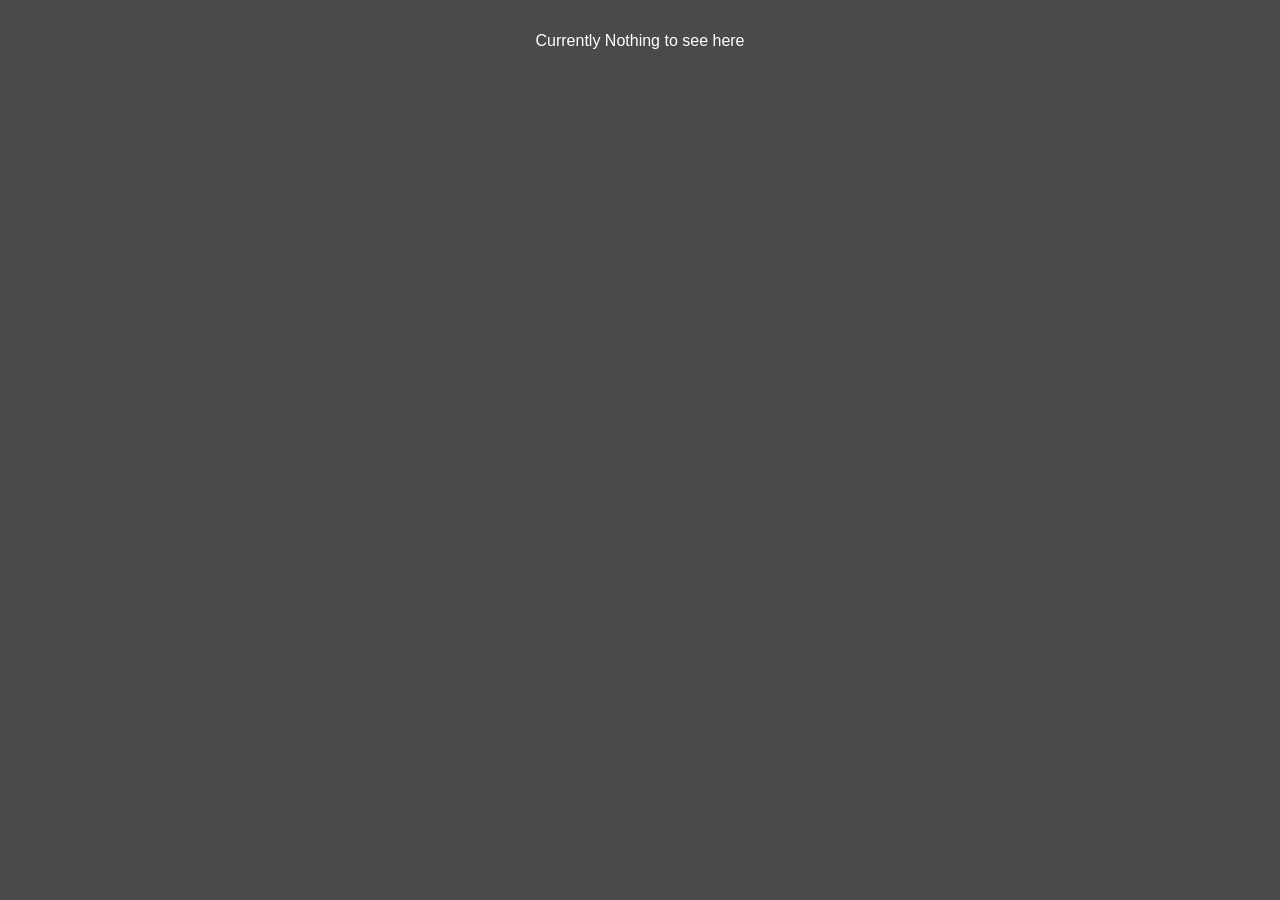
<file: index.html>
<!DOCTYPE html>
<html lang="en">
    <head>
	    <meta charset="UTF-8" />
	    <title>Avalanche-Nation</title>
		<style>
		* {
			box-sizing: border-box;
			margin: 0;
			padding: 0;
		}
		body {
			background-color: #4A4A4A;
			color: #FFFFFF;
			font-family: Arial, sans-serif;
			font-size: 16px;
		}
		p {
			padding: 16px;
			margin-top: 16px;
			text-align: center;
		}
		</style>
    </head>
    <body>

      <p> Currently Nothing to see here </p>
	  
    </body>
</html>
</file>
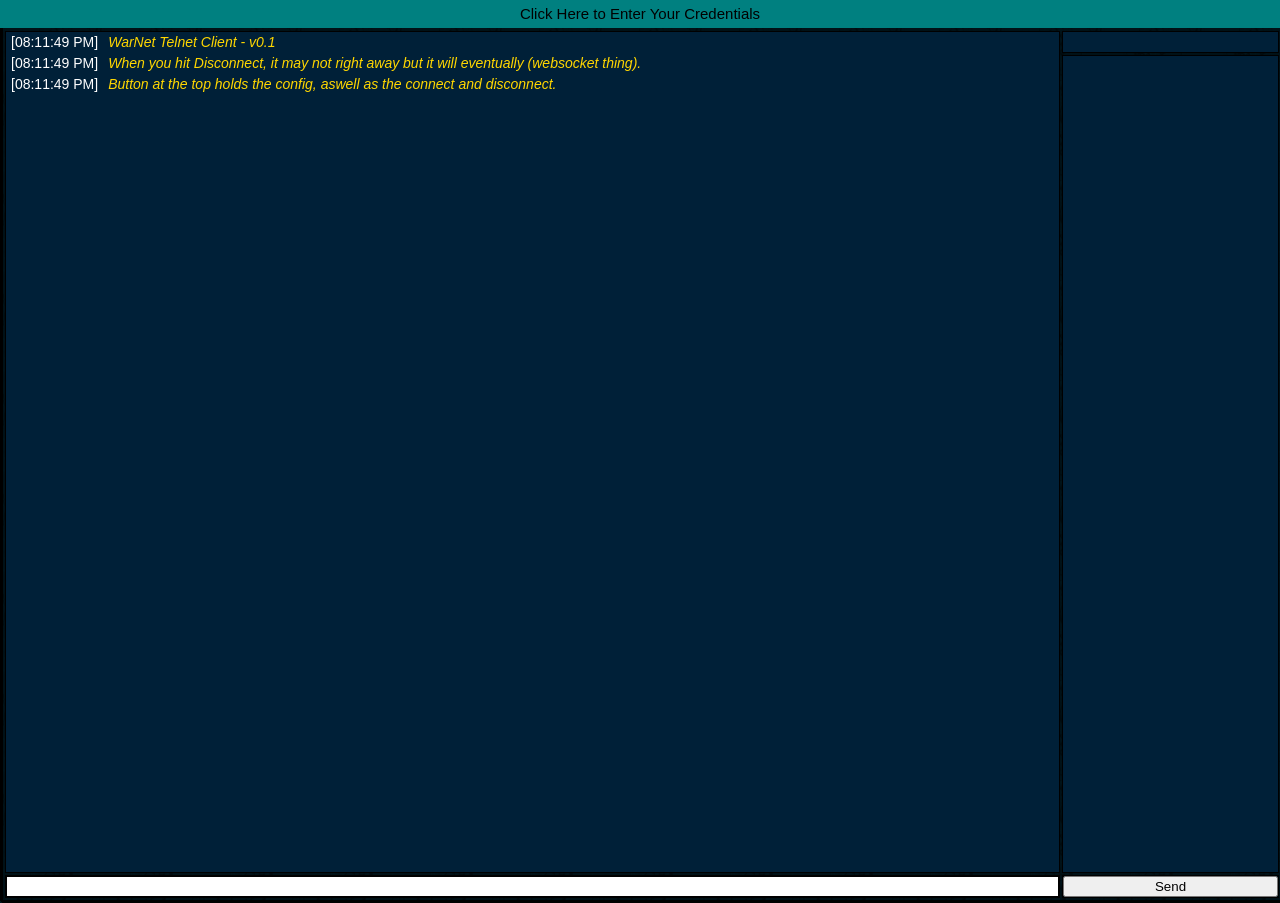
<file: WarNet-Telnet-Client/index.html>
<!DOCTYPE html>
<html lang="en">
<head>
	<meta charset="UTF-8" />
	<title>WarNet Telnet Client</title>
    <link href="styles.css" rel="stylesheet" type="text/css" />
    <link href="divstyles.css" rel="stylesheet" type="text/css" />
	<link href="config.css" rel="stylesheet" type="text/css" />
	
    <script src="jquery.min.js"></script>
    <script src="angular.min.js"></script>

    <script src="globalvars.js"></script>
	<script src="extrafunctions.js"></script>
    <script src="userlist.js"></script>	
    <script src="channelname.js"></script>
    <script src="onbnevents.js"></script>
	<script src="oursocket.js"></script>
	<script src="sendtextbox.js"></script>
	<script src="connectbutton.js"></script>
	<script src="config.js"></script>
	
	<script type="text/javascript">
		function init()
		{
			loggedname = username;
			
			channeltitle = document.getElementById("main-channel-title");
			channeltitle.innerText = "";
			output = document.getElementById("main-chat");
			btnConnect = document.getElementById("con-button");
			btnConnect.onclick = function(evt) { OnClick_btnConnect(evt) };
			btnConnect.defaultValue = "Connect";
			btnSend = document.getElementById("command-button");
			btnSend.onclick = function(evt) { OnClick_btnSend(evt) }
			staticCommandInput = document.getElementById("command-input");
			staticCommandInput.onkeypress = function(evt) { OnKeyPressed_staticCommandInput(evt) }

			/* init config */
			initFormData();
			/* init messages */
			NotificationMessage('4', "WarNet Telnet Client - v0.1");
			NotificationMessage('4', "When you hit Disconnect, it may not right away but it will eventually (websocket thing).");
			NotificationMessage('4', "Button at the top holds the config, aswell as the connect and disconnect.");
		}
		window.addEventListener("load", init, false);
	</script>
</head>
    <body>

	
        <div class="window-location">
            <div class="main-window">
                <div class="table">
                    <div class="table-row">
                        <div class="table-cell" id="main-apikey">
                            <input id="apikey" value=""  ng-disabled="connected" type="password"></input>
                        </div>
                        <div class="table-cell" id="main-connect-button">
                            <input class="button-cls" type="button" value="{{ connected ? 'Disconnect' : 'Connect' }}" id="con-button"></input>
                        </div>
                    </div>
                    <div class="table-row">          
                            <div class="table-cell" id="main-chat">
                                <ul id="messagelisting" ng-repeat="message in messages track by $index">

                                </ul>                    
                            </div>
                            <div class="table-cell" id="main-channel-title">-channel name here-</div>
                            <div class="table-cell" id="main-userlist">
                                <ul id="userlisting" ng-repeat="user in users">

                                </ul>
                            </div>
                    </div>
                    <div class="table-row">          
                        <div class="table-cell" id="main-send-chat">
                                <input id="command-input" value="" ng-disabled="!connected"></input>
                        </div>
                        <div class="table-cell" id="main-send-chat-button">
                                <input class="button-cls" type="button" value="Send" id="command-button" ng-disabled="!connected"></input>
                        </div>
                    </div>
                </div>
            </div>
        </div>
		
		
		
		<h2>Login</h2>
		<button type="button" class="collapsible" onclick="javascript:myMenu()">Click Here to Enter Your Credentials</button>
		<div class="dropdbox" id="dropdbox">
			<form action="javascript:mySubmit()" class="frmconfig" id="frmconfig">
				<label for="usernamef">Username:</label><br>
				<input type="text" id="usernamef" name="usernamef"><br>
				<label for="passwordf">Password:</label><br>
				<input type="password" id="passwordf" name="passwordf"><br><br>
				<label for="homef">Home Channel:</label><br>
				<input type="text" id="homef" name="homef"><br>
				<label for="serverf">Select Server:</label><br>
				<select name="serverf" id="serverf">
					<option value="server1">war.pianka.io</option>
					<!-- <option value="server1">ash.wserv.org</option> -->					
					<!-- <option value="server2">mtl.wserv.org</option> -->
					<!-- <option value="server3">kc.wserv.org</option> -->
					<!-- <option value="server4">la.wserv.org</option> -->
				</select><br>
				<label for="reconnectsf">Reconnects: </label>
				<input type="checkbox" id="reconnectsf" name="reconnectsf"><br><br>
				<input type="submit" value="Connect">
				<input type="button" value="Disconnect" onclick="javascript:myDisconnect()"><br><br>
			</form>
		</div>
	  
	  
    </body>
</html>
</file>
<file: WarNet-Telnet-Client/styles.css>
@charset "utf-8";

* {
    margin: 0;
    padding: 0;
}

html {
    background-image: url(./images/vein.png);
    background-repeat: repeat;
    background-color: #002A38;
}

div#main-content {
    margin: 0 auto;
    margin-left: 15px;
    margin-right: 15px;
    padding: 10px;
    padding-top: 45px;
    padding-left: 0px;
    width: 800px;
}

#main-chat, #main-userlist {
    overflow-y: auto;
}

#main-chat ul {
    list-style-type: none;
    margin: 0;
    padding: 0;
}

#main-chat li {
    font: 200 14px/1.5 Helvetica, Verdana, sans-serif;
    color: white;
    margin: 0;
    padding: 0;
}

.messages li:last-child {
    border: none;
}

#main-chat, #main-channel-title, #main-userlist {
    background-image: url(./images/dgblock.png);
    background-repeat: repeat;
}

#command-input, #apikey, #command-button, #con-button {
    height: 100%;
    width: 100%;
}
#apikey, #con-button {
	height: 0px;
	display: none; //hideing since not using them on this layout
}

#main-chat li {
    width: 100%;
    display: inline-block;
}
#main-chat li p {
    margin-top: 0;
    margin-bottom: 0;
    word-wrap: break-word;
    white-space: normal;
    display: inline-block;
}

.emote-cls {
    font-style: italic; 
    color: gold;
}
.emote-em-cls {
    margin-left: 5px;
    font-style: italic; 
    color: gold;
}

#main-chat li.whisper-box {
    background-color: #000;
    background-image: none;
}

.w-from-cls {
    color: rgb(63, 63, 63);
}

.w-from-em-cls {
    margin-left: 5px;
    color: rgb(63, 63, 63);
}

.normal-em {
    margin-left: 5px;
}

.timestamp-cls {
    margin-left: 5px;
    margin-right: 5px;
}
.self-message {
    color: red;
}
.good-message {
    color: green;
}
.warning-message {
    color: yellow;
}
.bad-message {
    color: red;
}
.userinchannel-message {
    color: rgb(63, 63, 63);
}
.userleftchannel-message {
    color: yellow;
}
.userjoinedchannel-message {
    color: rgb(52, 52, 233);
}

div#main-userlist {
    overflow-y: auto;
    border: solid 1px;
    display: inline-block;
	
	margin: 0;
	padding: 0;
}

#userlisting li {
    height: 22px;
    background-repeat: no-repeat;
	background-position-x: 4px;
	background-position-y: 4px;
	margin: 0;
	padding: 0;
}
#userlisting li:hover {
    color: #FFF;
    background-color: royalblue;
}
#userlisting li p {
	font-family: "Times New Roman", Times, serif;
	font-size: 1em;

    display: inline-block;
    height: 100%;
    color: orange;
	
	background-repeat: no-repeat;
	background-position-x: calc(100% - 28px);
	background-position-y: 4px;
	
	margin: 0;
	margin-left: 36px;
	padding: 0;
}
.icon-em {
	position-x: 36px;
	width: calc(100% - 38px);
	height: 100%;

}


.icon-chat {
    background-image: url(./icons/chat.bmp);
}
.icon-starcraftj {
    background-image: url(./icons/jstr.bmp);
}
.icon-starcraftsw {
    background-image: url(./icons/sshr.bmp);
}
.icon-starcraft {
    background-image: url(./icons/star.bmp);
}
.icon-broodwars {
    background-image: url(./icons/sexp.bmp);
}
.icon-diablo1 {
    background-image: url(./icons/drtl.bmp);
}
.icon-diablo1sw {
    background-image: url(./icons/dshr.bmp);
}
.icon-diablo2 {
    background-image: url(./icons/d2dv.bmp);
}
.icon-diablo2lod {
    background-image: url(./icons/d2xp.bmp);
}
.icon-warcraft2 {
    background-image: url(./icons/w2bn.bmp);
}
.icon-warcraft3 {
    background-image: url(./icons/war3.bmp);
}
.icon-warcraft3tft {
    background-image: url(./icons/w3xp.bmp);
}
.icon-moderator {
    background-image: url(./icons/extra/operator.bmp);
}
.icon-unknowen, #icon-unknowen {
    background-image: url(./icons/extra/unknown.bmp);
}
#icon-plug {
    background-image: url(./icons/extra/plug.bmp);
}
#icon-one {
    background-image: url(./icons/extra/1g.bmp);
}
#icon-two {
    background-image: url(./icons/extra/2g.bmp);
}
#icon-three {
    background-image: url(./icons/extra/3y.bmp);
}
#icon-four {
    background-image: url(./icons/extra/4y.bmp);
}
#icon-five {
    background-image: url(./icons/extra/5r.bmp);
}
#icon-six {
    background-image: url(./icons/extra/6r.bmp);
}

#icons {
    height: 14px;
    width: 28px;

    //margin-left: 5px;
    //margin-top: 5px;
    padding: 0;
	margin: 0;
	
    background-repeat: no-repeat;
    display: inline-block;
}
</file>
<file: WarNet-Telnet-Client/divstyles.css>
@charset "utf-8";

* {
    margin: 0;
    padding: 0;
}

div {
    border: 1px;
    border-color: black;
    border-style: solid;
}

div.window-location {
    width: 100%; /*100%;*/ /* 800px; */
    height: 100%; /*100%;*/ /* 600px; */
   background-color: rgba(0, 0, 0, 0.219);

    position: absolute;
    top:0;
    bottom: 0;
    left: 0;
    right: 0;

    margin: auto;
}

div.main-window {
    width: 100%;
    height: 100%;
    position: relative;
}

div.table {
    width: 100%;
    height: 100%;
    display: table;
}
div.table-row {
    display: table-row;
}
div.table-cell {
    /* border: 1px solid red; */
    display: table-cell;
}
div.table-cell.table-rowspan {
    position: absolute;
    top: 0;
    bottom: 0;
    width: 100px;
}
#main-apikey, #main-connect-button, #main-send-chat, #main-send-chat-button {
    height: 25px;
}

#main-chat {
    position: absolute;
    top: 30px;
    left: 3px;
    height: calc(100% - 60px);
    width: calc(100% - 227px);
}
#main-channel-title {
    position: absolute;
    top: 30px;
    left: calc(100% - 220px);
    height: 20px;
    width: 215px;
}
#main-userlist {
    position: absolute;
    top: 54px;
    left: calc(100% - 220px);
    height: calc(100% - 84px);
    width: 215px;
}
#main-connect-button, #main-send-chat-button {
    width: 215px;
}
#main-send-chat {
    position: absolute;
    top: calc(100% - 26px);
    left: 3px;
    height: 21px;
    width: calc(100% - 227px);//227
}
#command-input {
	height: calc(100% - 2px);
	width: calc(100% - 2px);
	background-color: white; //blue=rgb(52, 52, 233);
	//border-style: none;
	border: solid 1px;
}
#main-send-chat-button {
    position: absolute;
    top: calc(100% - 26px);
    left: calc(100% - 220px);
    height: 21px;
}
#main-apikey {
    position: absolute;
    top: 3px;
    left: 3px;
    height: 21px;
    width: calc(100% - 227px);
}
#main-connect-button {
    position: absolute;
    top: 3px;
    left: calc(100% - 220px);
    height: 20px;
}
#main-channel-title {
    text-align: center;
    color: white;
}
</file>
<file: WarNet-Telnet-Client/config.css>
@charset "utf-8";

/* Collapsible Button */
.collapsible {
  background-color: #008080; //#008080; 002A38
  color: #fff;
  cursor: pointer;
  padding: 18px;
  width: 100%;
  border: none;
  text-align: center;
  outline: none;
  font-size: 15px;
  
  padding-top: 5px;
  height: 28px;
  position: fixed;
		top: 0;
		left: 0;
}

/* Add a background color to the button if it is clicked on (add the .active class with JS), and when you move the mouse over it (hover) */
.active, .collapsible:hover {
  background-color: #4169E1;
}

/* Style the dropdown box */
.dropdbox {
  display: none;
  padding: 20px;
  
  background-color: #008080;
  color: #fff;
}

/* Style the form */
.frmconfig {
  width: 100%;
}

/* Style the inputs */
.frmconfig input[type=text], .frmconfig input[type=password], .frmconfig select {
  width: 100%;
  padding: 12px 20px;
  margin: 8px 0;
  display: inline-block;
  border: 1px solid #ccc;
  box-sizing: border-box;
  
  background-color: #008080;
  color: #fff;
}

/* Style the checkbox*/
.frmconfig input[type=checkbox] {
  margin-top: 16px;
  
  background-color: #008080;
  color: #fff;
}

/* Style the submit button */
.frmconfig input[type=submit], .frmconfig input[type=button] {
  background-color: #4CAF50;
  color: white;
  padding: 12px 20px;
  border: none;
  border-radius: 4px;
  cursor: pointer;
  float: left;
}
.frmconfig input[type=button] {
	background-color: #B22222;
	float: right;
}


/* Style the container */
.frmconfig .container {
  border-radius: 5px;
  background-color: #f2f2f2;
  padding: 20px;
}

/* Clear floats */
.frmconfig .clearfix::after {
  content: "";
  clear: both;
  display: table;
}
</file>
